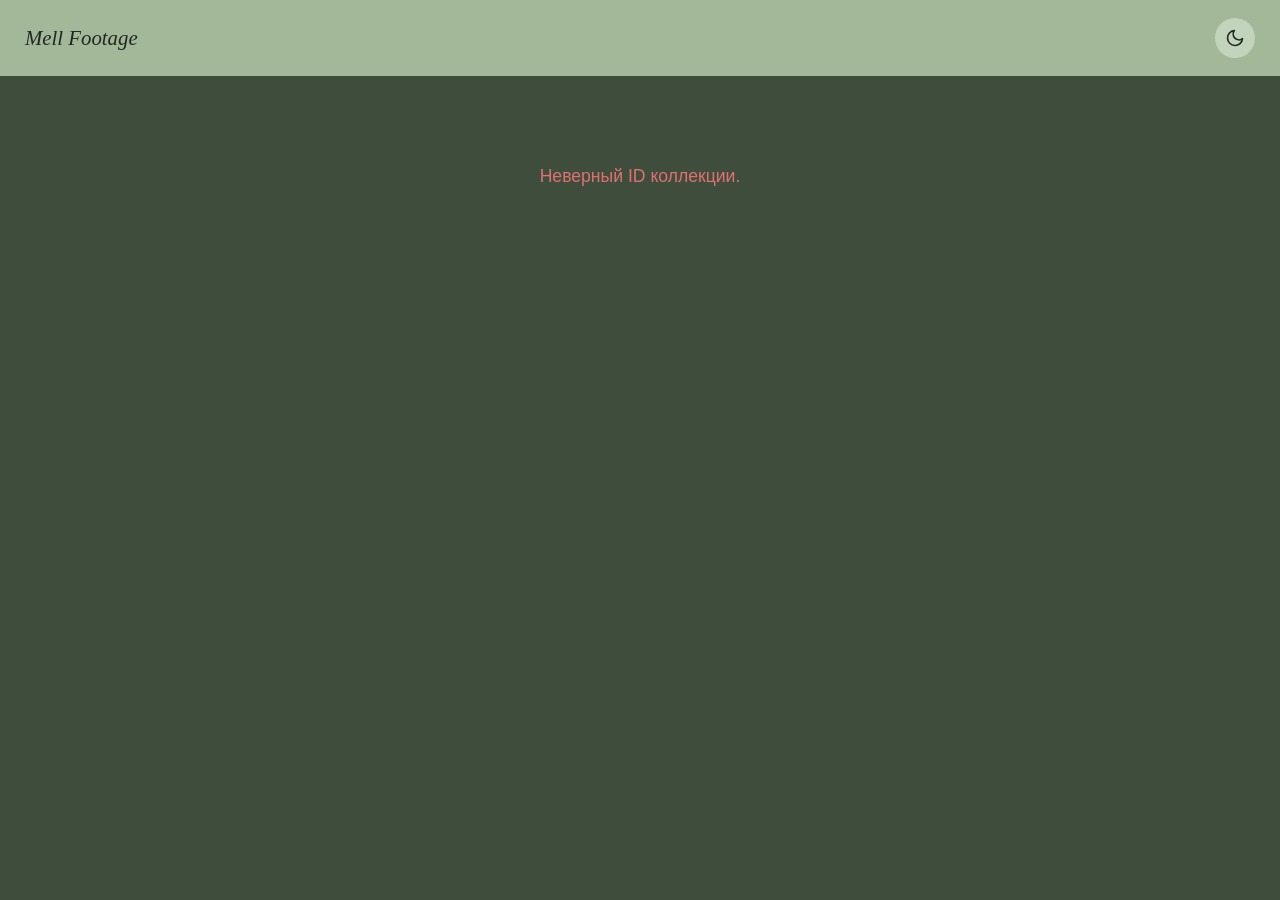
<file: public/collection.html>
<!DOCTYPE html>
<html lang="en">
<head>
<meta charset="UTF-8">
<meta name="viewport" content="width=device-width, initial-scale=1.0">
<title>Collection — Mell Footage</title>
<style>
:root {
    --bg-body:#3f4d3d;
    --bg-sidebar:#a3b899;
    --bg-card:#c2d4bc;
    --bg-card-hover:#d3e5cd;
    --text-primary:#fff;
    --text-sidebar:#2d3b2c;
    --text-dark:#1e2920;
    --btn-download:#6b7f67;
    --btn-download-hover:#556652;
    --border-color:#8ba081;
}
body.dark-theme {
    --bg-body:#18191a;
    --bg-sidebar:#242526;
    --bg-card:#3a3b3c;
    --bg-card-hover:#4e4f50;
    --text-primary:#e4e6eb;
    --text-sidebar:#b0b3b8;
    --text-dark:#fff;
    --btn-download:#4e4f50;
    --btn-download-hover:#5a5b5c;
    --border-color:#555;
}
*{box-sizing:border-box;margin:0;padding:0;transition:background-color .2s,color .2s}
body{font-family:-apple-system,BlinkMacSystemFont,"Segoe UI",Roboto,sans-serif;background:var(--bg-body);color:var(--text-primary);min-height:100vh}

.top-bar{display:flex;align-items:center;gap:12px;padding:18px 25px;background:var(--bg-sidebar)}
.logo{font-family:Georgia,serif;font-style:italic;font-size:1.3rem;color:var(--text-dark);text-decoration:none;flex:1}
.icon-btn{background:var(--bg-card);border:0;border-radius:50%;width:40px;height:40px;display:flex;align-items:center;justify-content:center;cursor:pointer;color:var(--text-dark);flex-shrink:0}
.icon-btn:hover{background:var(--bg-card-hover)}
.icon-btn svg{width:20px;height:20px;stroke:currentColor}

.container{max-width:1200px;margin:0 auto;padding:30px 20px}

.collection-head{margin-bottom:28px}
.collection-head h1{font-family:Georgia,serif;font-style:italic;font-size:2rem;margin-bottom:8px}
.collection-meta{color:var(--text-sidebar);font-size:.95rem;margin-bottom:6px}
.collection-desc{color:var(--text-sidebar);line-height:1.5}

.head-actions{display:flex;align-items:center;gap:10px;flex-wrap:wrap;margin-top:16px}
.back-btn{background:var(--bg-card);color:var(--text-dark);border:0;border-radius:8px;padding:10px 16px;cursor:pointer;font-size:.95rem;text-decoration:none;display:inline-block}
.back-btn:hover{background:var(--bg-card-hover)}
.download-all-btn{background:var(--btn-download);color:#fff;border:0;border-radius:8px;padding:10px 16px;cursor:pointer;font-size:.95rem;font-weight:600}
.download-all-btn:hover{background:var(--btn-download-hover)}
.download-all-btn:disabled{opacity:.6;cursor:wait}

.download-progress{margin-top:12px;padding:10px 14px;border-radius:8px;background:var(--bg-card);color:var(--text-dark);font-size:.9rem;display:none}
.download-progress.visible{display:block}

.video-grid{display:grid;grid-template-columns:repeat(auto-fill,minmax(210px,1fr));gap:18px}
.video-card{background:var(--bg-card);border-radius:10px;overflow:hidden;box-shadow:0 4px 12px rgba(0,0,0,.25)}
.video-wrapper{width:100%;aspect-ratio:9/16;background:#000;display:flex;align-items:center;justify-content:center}
.video-wrapper video,.video-wrapper img{width:100%;height:100%;object-fit:cover}
.video-info{padding:10px;color:var(--text-dark)}
.video-title{display:block;font-size:.85rem;word-break:break-word;margin-bottom:8px;color:var(--text-sidebar)}
.download-btn{width:100%;border:0;border-radius:6px;padding:8px;background:var(--btn-download);color:#fff;cursor:pointer;font-size:.9rem}
.download-btn:hover{background:var(--btn-download-hover)}
.download-btn:disabled{opacity:.6;cursor:wait}

.status{text-align:center;padding:60px 20px;color:var(--text-sidebar);font-size:1.1rem}
.error{color:#e07070}

@media(max-width:600px){
    .top-bar{padding:14px 15px}
    .container{padding:20px 14px}
    .collection-head h1{font-size:1.5rem}
}
</style>
</head>
<body>

<div class="top-bar">
    <a href="/" class="logo">Mell Footage</a>
    <button class="icon-btn" onclick="toggleTheme()" title="Toggle theme">
        <svg viewBox="0 0 24 24" fill="none" stroke-linecap="round" stroke-linejoin="round" stroke-width="2">
            <path d="M21 12.79A9 9 0 1 1 11.21 3 7 7 0 0 0 21 12.79z"/>
        </svg>
    </button>
</div>

<div class="container">
    <div id="content">
        <p class="status">Loading...</p>
    </div>
</div>

<script>
if (localStorage.getItem('theme') === 'dark') document.body.classList.add('dark-theme');

function toggleTheme(){
    const dark = document.body.classList.toggle('dark-theme');
    localStorage.setItem('theme', dark ? 'dark' : 'light');
}

// Берём id из URL: /collection/2 → 2
const collectionId = location.pathname.split('/').filter(Boolean).pop();

async function loadCollection(){
    const content = document.getElementById('content');

    if (!collectionId || isNaN(collectionId)) {
        content.innerHTML = '<p class="status error">Неверный ID коллекции.</p>';
        return;
    }

    try {
        const res = await fetch(`/api/collections/${collectionId}`, { credentials: 'same-origin' });

        if (res.status === 403) {
            content.innerHTML = '<p class="status error">🔒 Это приватная коллекция.</p>';
            return;
        }
        if (res.status === 404) {
            content.innerHTML = '<p class="status error">Коллекция не найдена.</p>';
            return;
        }
        if (!res.ok) throw new Error();

        const col = await res.json();
        document.title = `${col.name} — Mell Footage`;
        renderCollection(col);

    } catch(e) {
        content.innerHTML = '<p class="status error">Не удалось загрузить коллекцию.</p>';
    }
}

function renderCollection(col){
    const items = col.items || [];
    const content = document.getElementById('content');

    content.innerHTML = `
        <div class="collection-head">
            <h1>${escapeHtml(col.name)}</h1>
            <div class="collection-meta">
                👤 ${escapeHtml(col.author || 'unknown')}
                · ${items.length} видео
                · ${col.is_public ? '🌐 Публичная' : '🔒 Приватная'}
            </div>
            ${col.description ? `<div class="collection-desc">${escapeHtml(col.description)}</div>` : ''}
            <div class="head-actions">
                <a href="/collections" class="back-btn">← К коллекциям</a>
                ${items.length ? `<button class="download-all-btn" onclick="downloadAll()">⬇ Скачать всё</button>` : ''}
            </div>
            <div class="download-progress" id="progress"></div>
        </div>

        <div class="video-grid" id="video-grid">
            ${items.length
                ? items.map(item => videoCard(item.video_name)).join('')
                : '<p class="status">В этой коллекции пока нет видео.</p>'
            }
        </div>
    `;
}

function videoCard(filename){
    const encoded = encodeURIComponent(filename);
    const isImage = /\.(jpg|jpeg|png|gif|webp)$/i.test(filename);
    const media = isImage
        ? `<img src="/videos/${encoded}" alt="${escapeHtml(filename)}" loading="lazy">`
        : `<video controls preload="metadata" src="/videos/${encoded}"></video>`;

    return `
        <div class="video-card">
            <div class="video-wrapper">${media}</div>
            <div class="video-info">
                <span class="video-title">${escapeHtml(filename)}</span>
                <button class="download-btn" onclick="downloadVideo('${escapeJs(filename)}', this)">
                    ⬇ Скачать
                </button>
            </div>
        </div>
    `;
}

async function downloadVideo(filename, button){
    const encoded = encodeURIComponent(filename);
    if (button) { button.disabled = true; button.textContent = 'Скачивание...'; }

    fetch(`/api/downloads/${encoded}`, { method: 'POST', credentials: 'same-origin' }).catch(()=>{});

    const link = document.createElement('a');
    link.href = `/videos/${encoded}`;
    link.download = filename;
    link.style.display = 'none';
    document.body.appendChild(link);
    link.click();
    link.remove();

    if (button) {
        setTimeout(() => {
            button.disabled = false;
            button.textContent = '⬇ Скачать';
        }, 800);
    }
}

async function downloadAll(){
    const btn = document.querySelector('.download-all-btn');
    const progress = document.getElementById('progress');
    const cards = document.querySelectorAll('.video-card');

    if (!cards.length) return;

    btn.disabled = true;
    btn.textContent = 'Скачивание...';
    progress.classList.add('visible');

    const filenames = [...cards].map(c => {
        const title = c.querySelector('.video-title').textContent;
        return title;
    });

    for (let i = 0; i < filenames.length; i++) {
        progress.textContent = `${i + 1} / ${filenames.length}`;
        await downloadVideo(filenames[i]);
        await new Promise(r => setTimeout(r, 500));
    }

    progress.textContent = `✅ Готово! ${filenames.length} файлов`;
    btn.disabled = false;
    btn.textContent = '⬇ Скачать всё';

    setTimeout(() => progress.classList.remove('visible'), 4000);
}

function escapeHtml(s){
    return String(s)
        .replaceAll('&','&amp;').replaceAll('<','&lt;')
        .replaceAll('>','&gt;').replaceAll('"','&quot;')
        .replaceAll("'","&#039;");
}

function escapeJs(s){
    return String(s).replaceAll('\\','\\\\').replaceAll("'","\\'").replaceAll('\n','\\n');
}

loadCollection();
</script>
</body>
</html>
</file>
